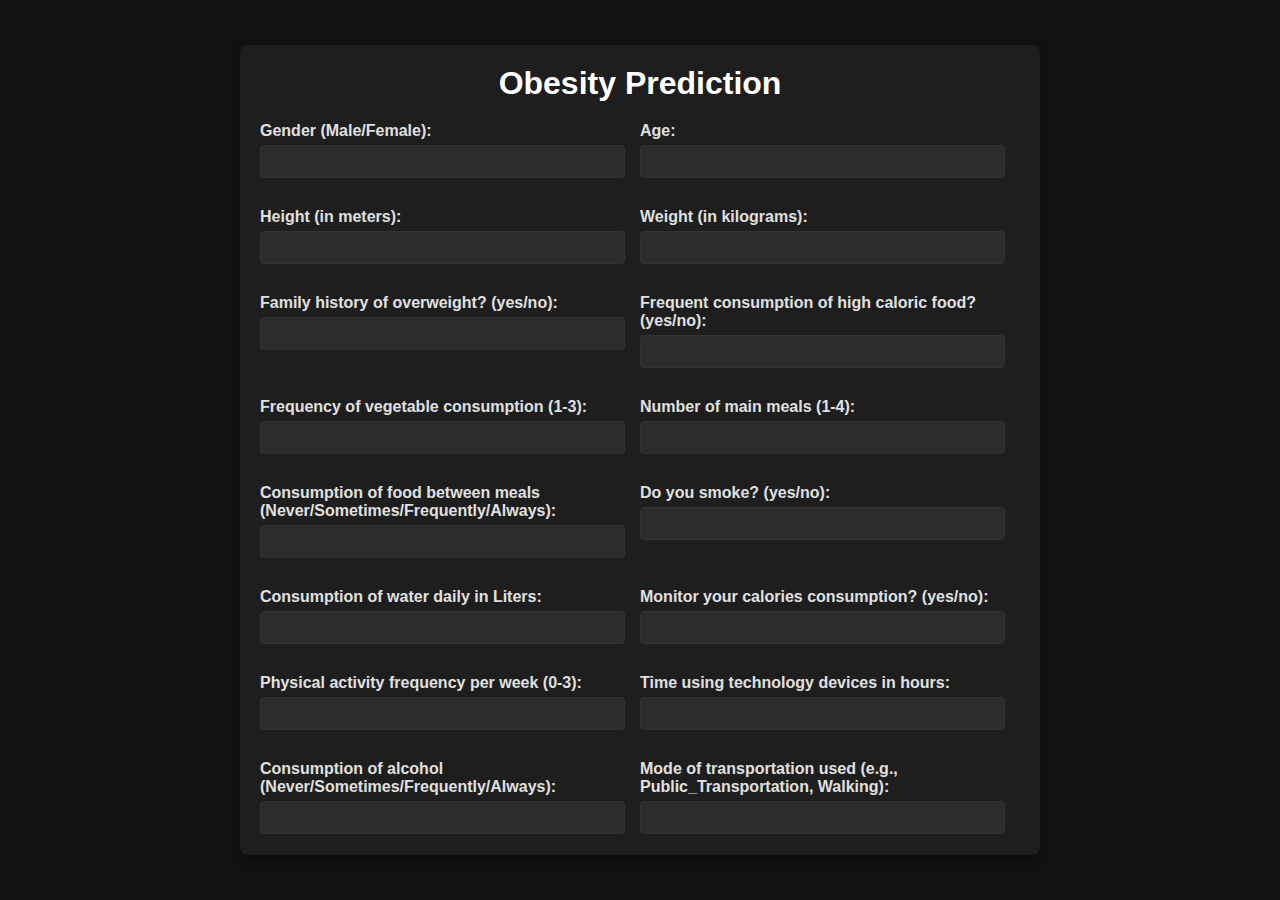
<file: test.html>
<!DOCTYPE html>
<html lang="en">
<head>
  <meta charset="UTF-8">
  <meta name="viewport" content="width=device-width, initial-scale=1">
  <title>Obesity Prediction</title>
  <style>
    /* Global Reset */
    * {
      margin: 0;
      padding: 0;
      box-sizing: border-box;
    }

    /* Dark Mode & Centering */
    body {
      background-color: #121212;
      color: #e0e0e0;
      font-family: Arial, sans-serif;
      display: flex;
      align-items: center;
      justify-content: center;
      height: 100vh;
      overflow: hidden;
      padding: 20px;
    }

    /* Container for the form */
    .container {
      background-color: #1e1e1e;
      width: 90vw;
      max-width: 800px;
      height: 90vh;
      padding: 20px;
      border-radius: 8px;
      box-shadow: 0 4px 8px rgba(0,0,0,0.3);
      overflow-y: auto;
    }

    h1 {
      text-align: center;
      margin-bottom: 20px;
      color: #ffffff;
    }

    form {
      width: 100%;
    }

    /* Row grouping for multiple input sets */
    .form-row {
      display: flex;
      flex-wrap: wrap;
      margin-bottom: 15px;
    }

    /* Each input set */
    .form-group {
      flex: 1;
      min-width: 250px;
      margin-right: 15px;
      margin-bottom: 15px;
    }

    .form-group label {
      display: block;
      margin-bottom: 5px;
      font-weight: bold;
    }

    .form-group input[type="text"],
    .form-group input[type="number"] {
      width: 100%;
      padding: 8px;
      border: 1px solid #333;
      border-radius: 4px;
      background-color: #2c2c2c;
      color: #e0e0e0;
    }

    /* Submit button styled as full width row */
    .form-row.full-width {
      flex-direction: column;
    }

    .form-row.full-width input[type="submit"] {
      width: 100%;
      padding: 12px;
      background-color: #6200ea;
      border: none;
      border-radius: 4px;
      color: #ffffff;
      font-size: 1em;
      cursor: pointer;
      transition: background-color 0.3s ease;
    }

    .form-row.full-width input[type="submit"]:hover {
      background-color: #3700b3;
    }

    /* Responsive adjustments */
    @media (max-width: 600px) {
      .form-group {
        min-width: 100%;
        margin-right: 0;
      }
    }
  </style>
</head>
<body>
  <div class="container">
    <h1>Obesity Prediction</h1>
    <form action="app.py" method="post">
      <!-- Row 1: Gender & Age -->
      <div class="form-row">
        <div class="form-group">
          <label for="gender">Gender (Male/Female):</label>
          <input type="text" id="gender" name="gender" required>
        </div>
        <div class="form-group">
          <label for="age">Age:</label>
          <input type="number" id="age" name="age" required>
        </div>
      </div>
      <!-- Row 2: Height & Weight -->
      <div class="form-row">
        <div class="form-group">
          <label for="height">Height (in meters):</label>
          <input type="number" id="height" name="height" step="0.01" required>
        </div>
        <div class="form-group">
          <label for="weight">Weight (in kilograms):</label>
          <input type="number" id="weight" name="weight" step="0.01" required>
        </div>
      </div>
      <!-- Row 3: Family History & High Caloric Food -->
      <div class="form-row">
        <div class="form-group">
          <label for="family_history_with_overweight">Family history of overweight? (yes/no):</label>
          <input type="text" id="family_history_with_overweight" name="family_history_with_overweight" required>
        </div>
        <div class="form-group">
          <label for="FAVC">Frequent consumption of high caloric food? (yes/no):</label>
          <input type="text" id="FAVC" name="FAVC" required>
        </div>
      </div>
      <!-- Row 4: Vegetable Frequency & Number of Main Meals -->
      <div class="form-row">
        <div class="form-group">
          <label for="FCVC">Frequency of vegetable consumption (1-3):</label>
          <input type="number" id="FCVC" name="FCVC" min="1" max="3" required>
        </div>
        <div class="form-group">
          <label for="NCP">Number of main meals (1-4):</label>
          <input type="number" id="NCP" name="NCP" min="1" max="4" required>
        </div>
      </div>
      <!-- Row 5: Food Between Meals & Smoking -->
      <div class="form-row">
        <div class="form-group">
          <label for="CAEC">Consumption of food between meals (Never/Sometimes/Frequently/Always):</label>
          <input type="text" id="CAEC" name="CAEC" required>
        </div>
        <div class="form-group">
          <label for="SMOKE">Do you smoke? (yes/no):</label>
          <input type="text" id="SMOKE" name="SMOKE" required>
        </div>
      </div>
      <!-- Row 6: Water Consumption & Calories Monitoring -->
      <div class="form-row">
        <div class="form-group">
          <label for="CH2O">Consumption of water daily in Liters:</label>
          <input type="number" id="CH2O" name="CH2O" step="0.01" required>
        </div>
        <div class="form-group">
          <label for="SCC">Monitor your calories consumption? (yes/no):</label>
          <input type="text" id="SCC" name="SCC" required>
        </div>
      </div>
      <!-- Row 7: Physical Activity & Technology Usage -->
      <div class="form-row">
        <div class="form-group">
          <label for="FAF">Physical activity frequency per week (0-3):</label>
          <input type="number" id="FAF" name="FAF" min="0" max="3" required>
        </div>
        <div class="form-group">
          <label for="TUE">Time using technology devices in hours:</label>
          <input type="number" id="TUE" name="TUE" step="0.01" required>
        </div>
      </div>
      <!-- Row 8: Alcohol Consumption & Transportation Mode -->
      <div class="form-row">
        <div class="form-group">
          <label for="CALC">Consumption of alcohol (Never/Sometimes/Frequently/Always):</label>
          <input type="text" id="CALC" name="CALC" required>
        </div>
        <div class="form-group">
          <label for="MTRANS">Mode of transportation used (e.g., Public_Transportation, Walking):</label>
          <input type="text" id="MTRANS" name="MTRANS" required>
        </div>
      </div>
      <!-- Submit Button Row -->
      <div class="form-row full-width">
        <input type="submit" value="Predict">
      </div>
    </form>
  </div>
</body>
</html>
</file>
